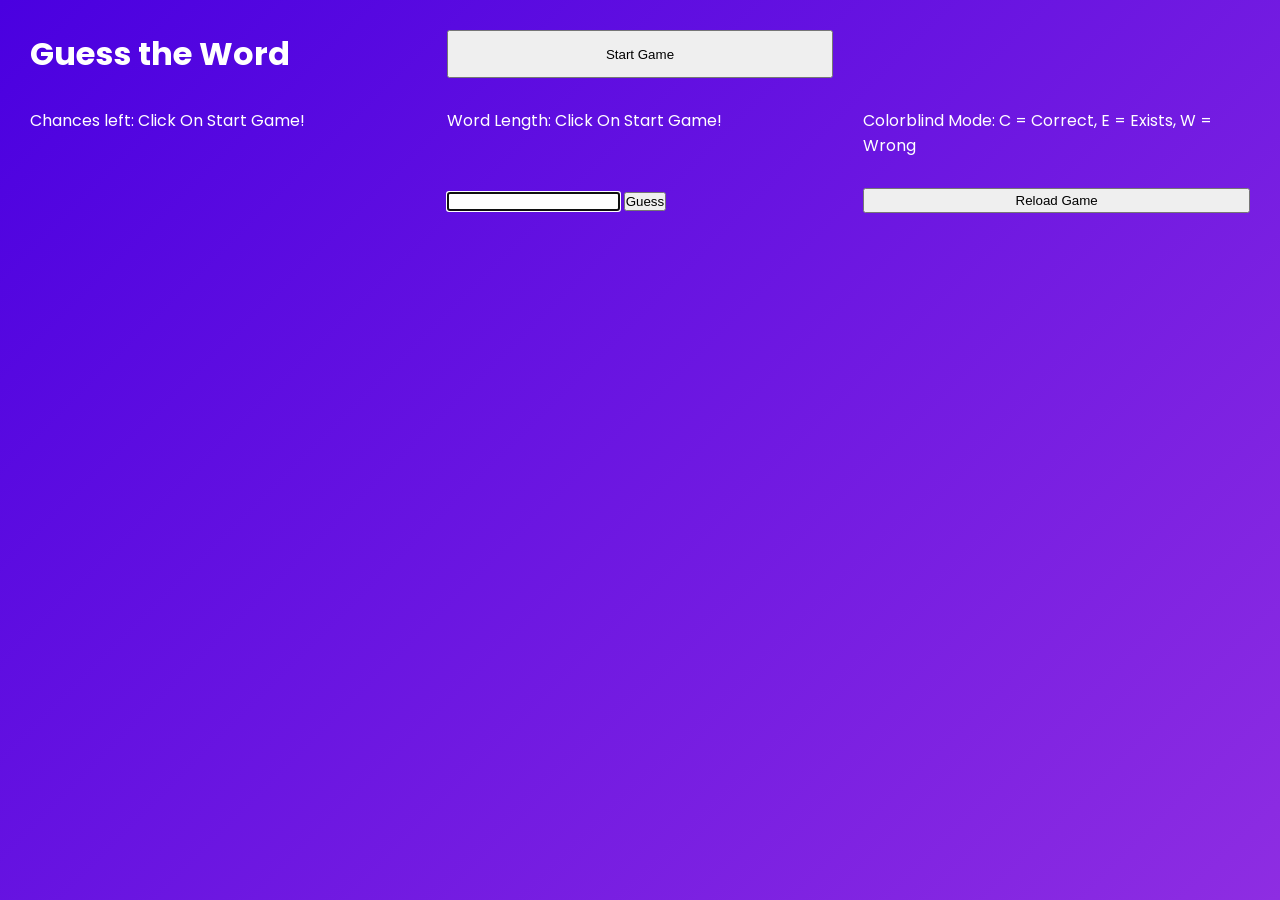
<file: index.htm>
<!DOCTYPE html>
<html lang="en">
<link rel="apple-touch-icon" sizes="180x180" href="favicon/apple-touch-icon.png">
<link rel="icon" type="image/png" sizes="32x32" href="favicon/favicon-32x32.png">
<link rel="icon" type="image/png" sizes="16x16" href="favicon/favicon-16x16.png">
<link rel="manifest" href="favicon/site.webmanifest">
<link rel="mask-icon" href="favicon/safari-pinned-tab.svg" color="#5bbad5">
<meta name="msapplication-TileColor" content="#00a300">
<meta name="theme-color" content="#ffffff">
<head>
    <meta charset="UTF-8">
    <meta name="viewport" content="width=device-width, initial-scale=1.0">
    <title>Guess the Word</title>
    <link rel="stylesheet" href="styles.css">
</head>
<body>
    <audio 
    id="startsound" 
    src="https://cdn.codechef.com/Learning/startsound.mp3"
    ></audio>
    
    <audio 
    id="endsuccesssound" 
    src="https://cdn.codechef.com/Learning/endsuccesssound.mp3"
    ></audio>
    
    <audio 
    id="endfailsound" 
    src="https://cdn.codechef.com/Learning/endfailsound.mp3"
    ></audio>

    <div class="container">
        <h1>Guess the Word</h1>
        <button id="start-button">Start Game</button>
        <div id="word-container"></div>
        <p>Chances left: <span id="chances">Click On Start Game!</span></p>
        <p>Word Length: <span id="length">Click On Start Game!</span></p>
        <div id="feedback"></div>
        <div id="history-container">
            <!-- <h3>History:</h3> -->
            <ul id="history-list"></ul>
        </div>
        <form id="guess-form">
            <input type="text" id="guess-input" required>
            <button id="submitButton" type="submit">Guess</button>
        </form>
        <!-- Reload Button -->
        <button id="reload-button">Reload Game</button>
    </div>
    <script src="https://code.jquery.com/jquery-3.6.0.min.js"></script>
    <script src="script.js"></script>
</body>
</html>
</file>
<file: styles.css>
/* Import Google Fonts */
@import url('https://fonts.googleapis.com/css2?family=Poppins:wght@300;400;500;600;700&display=swap');

/* CSS Variables for Theme Colors */
:root {
    --primary-gradient: linear-gradient(135deg, #4A00E0 0%, #8E2DE2 100%);
    --secondary-gradient: linear-gradient(135deg, #f093fb 0%, #f5576c 100%);
    --accent-gradient: linear-gradient(135deg, #4facfe 0%, #00f2fe 100%);
    --dark-gradient: linear-gradient(135deg, #2c3e50 0%, #3498db 100%);
    --success-color: #2ecc71;
    --warning-color: #f39c12;
    --error-color: #e74c3c;
    --text-light: #ffffff;
    --text-dark: #2c3e50;
    --glass-bg: rgba(255, 255, 255, 0.1);
    --glass-border: rgba(255, 255, 255, 0.2);
    --shadow-soft: 0 8px 32px rgba(0, 0, 0, 0.1);
    --shadow-strong: 0 12px 40px rgba(0, 0, 0, 0.2);
}

/* Dark Theme Variables */
body.dark {
    --primary-gradient: linear-gradient(135deg, rgba(49, 44, 0, 1.000) 0.000%, rgba(51, 47, 50, 1.000) 20.000%, rgba(44, 51, 119, 1.000) 40.000%, rgba(31, 56, 178, 1.000) 60.000%, rgba(17, 60, 204, 1.000) 100.000%);
    --secondary-gradient: linear-gradient(135deg, #8e44ad 0%, #3498db 100%);
    --glass-bg: rgba(0, 0, 0, 0.2);
    --glass-border: rgba(255, 255, 255, 0.1);
    --text-light: #ecf0f1;
    --text-dark: #ecf0f1;
}

/* Global Styles */
* {
    margin: 0;
    padding: 0;
    box-sizing: border-box;
}

body {
    font-family: 'Poppins', sans-serif;
    background: var(--primary-gradient);
    min-height: 100vh;
    color: var(--text-light);
    overflow-x: hidden;
    transition: all 0.3s ease;
}

/* Animated Background */
.background-animation {
    position: fixed;
    top: 0;
    left: 0;
    width: 100%;
    height: 100%;
    z-index: -1;
    overflow: hidden;
}

.floating-shapes {
    position: relative;
    width: 100%;
    height: 100%;
}

.shape {
    position: absolute;
    border-radius: 50%;
    opacity: 0.1;
    animation: float 6s ease-in-out infinite;
}

.shape-1 {
    width: 80px;
    height: 80px;
    background: var(--secondary-gradient);
    top: 10%;
    left: 10%;
    animation-delay: 0s;
}

.shape-2 {
    width: 120px;
    height: 120px;
    background: var(--accent-gradient);
    top: 60%;
    right: 10%;
    animation-delay: 2s;
}

.shape-3 {
    width: 60px;
    height: 60px;
    background: var(--warning-color);
    top: 30%;
    left: 70%;
    animation-delay: 4s;
}

.shape-4 {
    width: 100px;
    height: 100px;
    background: var(--success-color);
    bottom: 20%;
    left: 20%;
    animation-delay: 1s;
}

.shape-5 {
    width: 90px;
    height: 90px;
    background: var(--error-color);
    top: 20%;
    right: 30%;
    animation-delay: 3s;
}

@keyframes float {
    0%, 100% { transform: translateY(0px) rotate(0deg); }
    50% { transform: translateY(-20px) rotate(180deg); }
}

.glass-effect {
    background: var(--glass-bg);
    backdrop-filter: blur(10px);
    -webkit-backdrop-filter: blur(10px);
    border: 1px solid var(--glass-border);
    box-shadow: var(--shadow-soft);
    border-radius: 20px;
}

/* Top Navigation */
.top-nav {
    position: fixed;
    top: 20px;
    left: 50%;
    transform: translateX(-50%);
    width: 95%;
    max-width: 1200px;
    padding: 15px 30px;
    display: flex;
    justify-content: space-between;
    align-items: center;
    z-index: 100;
    animation: slideDown 0.8s ease;
}

.nav-left, .nav-right {
    display: flex;
    gap: 15px;
}

.nav-btn {
    background: transparent;
    border: 2px solid var(--glass-border);
    color: var(--text-light);
    padding: 12px 20px;
    border-radius: 25px;
    cursor: pointer;
    transition: all 0.3s ease;
    display: flex;
    align-items: center;
    gap: 8px;
    font-weight: 500;
}

.nav-btn:hover {
    background: var(--glass-bg);
    transform: translateY(-2px);
    box-shadow: var(--shadow-soft);
}

.logo-container {
    text-align: center;
}

.game-logo {
    font-size: 2.5rem;
    font-weight: 700;
    margin: 0;
    text-shadow: 2px 2px 4px rgba(0, 0, 0, 0.3);
}

.logo-text {
    background: var(--secondary-gradient);
    -webkit-background-clip: text;
    -webkit-text-fill-color: transparent;
    background-clip: text;
}

.logo-accent {
    background: var(--accent-gradient);
    -webkit-background-clip: text;
    -webkit-text-fill-color: transparent;
    background-clip: text;
}

/* Control Panel */
.control-panel {
    margin: 120px auto 30px;
    max-width: 1200px;
    padding: 25px;
    display: grid;
    grid-template-columns: repeat(auto-fit, minmax(200px, 1fr));
    gap: 20px;
    animation: fadeInUp 1s ease 0.2s both;
}

.control-group {
    text-align: center;
}

.control-label {
    display: block;
    margin-bottom: 10px;
    font-weight: 600;
    color: var(--text-light);
    font-size: 0.9rem;
}

.control-label i {
    margin-right: 8px;
    color: var(--warning-color);
}

.custom-select {
    width: 100%;
    padding: 12px 20px;
    background: rgba(195, 210, 248, 0.789);
    border: 2px solid var(--glass-border);
    border-radius: 15px;
    color: var(--text-dark);
    font-size: 1rem;
    cursor: pointer;
    transition: all 0.3s ease;
}

.custom-select:focus {
    outline: none;
    border-color: var(--accent-gradient);
    box-shadow: 0 0 20px rgba(79, 172, 254, 0.3);
}

.toggle-btn {
    width: 100%;
    padding: 12px 20px;
    background: var(--glass-bg);
    border: 2px solid var(--glass-border);
    border-radius: 15px;
    color: var(--text-light);
    cursor: pointer;
    transition: all 0.3s ease;
    display: flex;
    justify-content: space-between;
    align-items: center;
}

.toggle-btn.active {
    background: var(--success-color);
    border-color: var(--success-color);
}

.toggle-btn:hover {
    transform: translateY(-2px);
    box-shadow: var(--shadow-soft);
}

.toggle-status {
    font-weight: 700;
    font-size: 0.8rem;
}

/* Difficulty Selection */
.difficulty-container {
    max-width: 1200px;
    margin: 0 auto 20px;
    padding: 0 20px;
    animation: fadeInUp 1s ease 0.4s both;
}

.section-title {
    text-align: center;
    font-size: 1.5rem;
    font-weight: 600;
    margin-bottom: 20px;
    color: var(--text-light);
}

.section-title i {
    margin-right: 10px;
    color: var(--warning-color);
}

.difficulty-buttons {
    display: flex;
    justify-content: center;
    gap: 20px;
    flex-wrap: wrap;
}

.difficulty-btn {
    padding: 20px 30px;
    border: none;
    border-radius: 20px;
    cursor: pointer;
    transition: all 0.3s ease;
    min-width: 120px;
    text-align: center;
    font-weight: 600;
    position: relative;
    overflow: hidden;
}

.difficulty-btn::before {
    content: '';
    position: absolute;
    top: 0;
    left: -100%;
    width: 100%;
    height: 100%;
    background: linear-gradient(90deg, transparent, rgba(255, 255, 255, 0.2), transparent);
    transition: left 0.5s;
}

.difficulty-btn:hover::before {
    left: 100%;
}

.easy-btn {
    background: var(--success-color);
    color: white;
}

.medium-btn {
    background: var(--warning-color);
    color: white;
}

.hard-btn {
    background: var(--error-color);
    color: white;
}

.difficulty-btn:hover {
    transform: translateY(-5px);
    box-shadow: var(--shadow-strong);
}

.difficulty-btn.active {
    transform: scale(1.1);
    box-shadow: 0 0 30px rgba(255, 255, 255, 0.3);
}

.difficulty-btn i {
    display: block;
    font-size: 1.5rem;
    margin-bottom: 8px;
}

.difficulty-btn span {
    display: block;
    font-size: 1.1rem;
}

.difficulty-btn small {
    display: block;
    font-size: 0.8rem;
    opacity: 0.8;
    margin-top: 4px;
}

.button-row {
    display: flex;
    gap: 15px;
    justify-content: center;
    width: 100%;
}

/* Main Container */
.container {
    max-width: 1500px;
    margin: 0 auto 50px;
    padding: 30px;
    display: grid;
    grid-template-columns: 1fr 1fr 1fr;
    grid-template-rows: auto auto auto auto;
    gap: 30px;
    animation: fadeInUp 1s ease 0.6s both;
}

.column {
    display: flex;
    flex-direction: column;
    gap: 20px;
}

.game-header {
    text-align: center;
    margin-bottom: 0;
}

.start-btn {
    background: var(--secondary-gradient);
    border: none;
    padding: 20px 40px;
    border-radius: 50px;
    color: white;
    font-size: 1.2rem;
    font-weight: 600;
    cursor: pointer;
    transition: all 0.3s ease;
    position: relative;
    overflow: hidden;
    margin-bottom: 20px;
    box-shadow: var(--shadow-soft);
}

.start-btn:hover {
    transform: translateY(-3px);
    box-shadow: var(--shadow-strong);
}

.start-btn:active {
    transform: translateY(0);
}

.btn-glow {
    position: absolute;
    top: 0;
    left: -100%;
    width: 100%;
    height: 100%;
    background: linear-gradient(90deg, transparent, rgba(255, 255, 255, 0.4), transparent);
    transition: left 0.6s;
}

.start-btn:hover .btn-glow {
    left: 100%;
}

.game-stats {
    display: flex;
    justify-content: space-around;
    margin: 15px 0;
    flex-wrap: wrap;
    gap: 10px;
}

.stat-item {
    background: var(--glass-bg);
    padding: 10px 15px;
    border-radius: 15px;
    border: 1px solid var(--glass-border);
    min-width: 100px;
    text-align: center;
}

.stat-item i {
    margin-right: 8px;
    color: var(--warning-color);
}

.timer-value, .chances-value, .length-value {
    font-weight: 700;
    color: var(--accent-gradient);
}

.hint-btn {
    background: var(--warning-color);
    border: none;
    padding: 15px 25px;
    border-radius: 25px;
    color: white;
    font-weight: 600;
    cursor: pointer;
    transition: all 0.3s ease;
    margin: 0 10px;
}

.hint-btn:hover:not(:disabled) {
    background: #e67e22;
    transform: translateY(-2px);
}

.hint-btn:disabled {
    opacity: 0.5;
    cursor: not-allowed;
}

/* Word Display */
.word-display-container {
    grid-column: 1 / -1;
    margin: 0;
}

.word-container {
    display: flex;
    justify-content: center;
    gap: 8px;
    margin: 10px 0;
    flex-wrap: wrap;
}

.letter {
    width: 45px;
    height: 45px;
    display: flex;
    align-items: center;
    justify-content: center;
    font-size: 1.3rem;
    font-weight: 700;
    border-radius: 12px;
    background: var(--glass-bg);
    border: 2px solid var(--glass-border);
    color: var(--text-light);
    transition: all 0.4s ease;
    position: relative;
    overflow: hidden;
}

.letter::before {
    content: '';
    position: absolute;
    top: 0;
    left: 0;
    width: 100%;
    height: 100%;
    background: linear-gradient(45deg, transparent 30%, rgba(255, 255, 255, 0.1) 50%, transparent 70%);
    transform: translateX(-100%);
    transition: transform 0.6s;
}

.letter:hover::before {
    transform: translateX(100%);
}

.letter.animate {
    animation: letterFlip 0.6s ease forwards;
}

@keyframes letterFlip {
    0% { transform: rotateY(0); }
    50% { transform: rotateY(90deg); }
    100% { transform: rotateY(0); }
}

.letter.correct {
    background: var(--success-color);
    border-color: var(--success-color);
    color: white;
    box-shadow: 0 0 20px rgba(46, 204, 113, 0.5);
}

.letter.exists {
    background: var(--warning-color);
    border-color: var(--warning-color);
    color: white;
    box-shadow: 0 0 20px rgba(243, 156, 18, 0.5);
}

.letter.wrong {
    background: var(--error-color);
    border-color: var(--error-color);
    color: white;
    box-shadow: 0 0 20px rgba(231, 76, 60, 0.5);
}

/* Feedback Section */
.feedback-section {
    grid-column: 1 / -1;
    margin: 0;
}

.result-message {
    font-size: 1.3rem;
    font-weight: 600;
    padding: 20px;
    border-radius: 15px;
    background: var(--glass-bg);
    border: 1px solid var(--glass-border);
    animation: bounceIn 0.6s ease;
}

@keyframes bounceIn {
    0% { transform: scale(0.3); opacity: 0; }
    50% { transform: scale(1.05); }
    70% { transform: scale(0.9); }
    100% { transform: scale(1); opacity: 1; }
}

/* Input Form */
.guess-form {
    grid-column: 1 / -1;
    margin: 0;
}

.input-container {
    display: flex;
    gap: 15px;
    justify-content: center;
    align-items: center;
}

.guess-input {
    flex: 1;
    max-width: 300px;
    padding: 15px 20px;
    font-size: 1.2rem;
    text-align: center;
    background: var(--glass-bg);
    border: 2px solid var(--glass-border);
    border-radius: 15px;
    color: var(--text-light);
    text-transform: uppercase;
    font-weight: 600;
    transition: all 0.3s ease;
}

.guess-input:focus {
    outline: none;
    border-color: var(--accent-gradient);
    box-shadow: 0 0 25px rgba(79, 172, 254, 0.3);
}

.guess-input::placeholder {
    color: rgba(255, 255, 255, 0.5);
    text-transform: none;
}

.submit-btn {
    padding: 15px 20px;
    background: var(--accent-gradient);
    border: none;
    border-radius: 15px;
    color: white;
    font-size: 1.2rem;
    cursor: pointer;
    transition: all 0.3s ease;
}

.submit-btn:hover {
    transform: translateY(-2px);
    box-shadow: var(--shadow-soft);
}

/* Virtual Keyboard */
.keyboard-container {
    grid-column: 1 / -1;
    margin: 0;
    margin: 20px 0;
    opacity: 1;
    transition: opacity 0.3s ease;
}

.keyboard-container .key {
    display: inline-block;
    width: 35px;
    height: 45px;
    margin: 2px;
    background: var(--glass-bg);
    border: 2px solid var(--glass-border);
    border-radius: 10px;
    color: var(--text-light);
    font-weight: 600;
    font-size: 1rem;
    cursor: pointer;
    transition: all 0.3s ease;
    display: flex;
    align-items: center;
    justify-content: center;
    position: relative;
    overflow: hidden;
}

.keyboard-container .key::before {
    content: '';
    position: absolute;
    top: 0;
    left: 0;
    width: 100%;
    height: 100%;
    background: linear-gradient(45deg, transparent, rgba(255, 255, 255, 0.1), transparent);
    transform: translateX(-100%);
    transition: transform 0.3s;
}

.keyboard-container .key:hover::before {
    transform: translateX(100%);
}

.keyboard-container .key:hover {
    transform: translateY(-3px);
    box-shadow: var(--shadow-soft);
}

.keyboard-container .key.correct {
    background: var(--success-color);
    border-color: var(--success-color);
    color: white;
}

.keyboard-container .key.exists {
    background: var(--warning-color);
    border-color: var(--warning-color);
    color: white;
}

.keyboard-container .key.wrong {
    background: var(--error-color);
    border-color: var(--error-color);
    color: white;
}

.keyboard-row {
    display: flex;
    justify-content: center;
    margin: 3px 0;
    gap: 3px;
}

.keyboard-container.disabled .key {
    opacity: 0.5;
    pointer-events: none;
}

/* Action Buttons */
.action-buttons {
    grid-column: 1 / -1;
    margin: 0;
}

.action-btn {
    background: var(--glass-bg);
    border: 2px solid var(--glass-border);
    padding: 15px 25px;
    border-radius: 25px;
    color: var(--text-light);
    font-weight: 600;
    cursor: pointer;
    transition: all 0.3s ease;
    margin: 0 10px;
}

.action-btn:hover {
    background: var(--secondary-gradient);
    transform: translateY(-3px);
    box-shadow: var(--shadow-strong);
}

.action-btn i {
    margin-right: 8px;
}

/* Statistics Panel */
.stats-panel {
    background: var(--glass-bg);
    border: 1px solid var(--glass-border);
    border-radius: 20px;
    padding: 25px;
    margin: 30px 0;
    text-align: center;
}

.stats-panel,
.quote-section {
    grid-column: 1;
}

/* Right Column Items */
.definition-panel,
.heatmap-section,
.history-section {
    grid-column: 2;
}

/* Adjust heights to match content */
.stats-panel,
.definition-panel,
.heatmap-section,
.history-section,
.quote-section {
    height: fit-content;
    margin: 0;
}

.stats-panel,
.quote-section,
.game-controls,
.heatmap-section,
.history-section,
.feedback-section,
.definition-panel {
    background: var(--glass-bg);
    border: 1px solid var(--glass-border);
    border-radius: 20px;
    padding: 25px;
    margin: 0;
}

.panel-title {
    font-size: 1.3rem;
    font-weight: 600;
    margin-bottom: 15px;
    color: var(--text-light);
}

.panel-title i {
    margin-right: 10px;
    color: var(--accent-gradient);
}

.stats-content {
    font-size: 1.1rem;
    color: var(--text-light);
}

.streak-hot {
    animation: pulse 1.5s infinite;
    color: #ff6b35;
    font-size: 1.2em;
    text-shadow: 0 0 10px rgba(255, 107, 53, 0.5);
}

@media (max-width: 1024px) {
    .container {
        grid-template-columns: 1fr;
    }
    
    .stats-panel,
    .definition-panel,
    .heatmap-section,
    .history-section,
    .quote-section {
        grid-column: 1 / -1;
    }
}

@media (max-width: 1200px) {
    .container {
        grid-template-columns: 1fr 1fr;
    }
    
    .column:last-child {
        grid-column: 1 / -1;
    }
}

@media (max-width: 768px) {
    .container {
        grid-template-columns: 1fr;
    }
    
    .column {
        grid-column: 1 / -1;
    }
}

@keyframes pulse {
    0% { transform: scale(1); opacity: 1; }
    50% { transform: scale(1.1); opacity: 0.8; }
    100% { transform: scale(1); opacity: 1; }
}

/* Quote Section */
.quote-section {
    background: var(--glass-bg);
    border: 1px solid var(--glass-border);
    border-radius: 20px;
    padding: 25px;
    margin: 30px 0;
    text-align: center;
    position: relative;
    overflow: hidden;
}

.quote-section::before {
    content: '"';
    position: absolute;
    top: -10px;
    left: 20px;
    font-size: 4rem;
    color: var(--accent-gradient);
    opacity: 0.3;
    font-family: serif;
}

.daily-quote {
    font-style: italic;
    font-size: 1.1rem;
    color: var(--text-light);
    line-height: 1.6;
}

/* Definition Panel */
.definition-panel {
    background: var(--glass-bg);
    border: 1px solid var(--glass-border);
    border-radius: 20px;
    padding: 25px;
    margin: 30px 0;
    animation: slideInUp 0.6s ease;
}

@keyframes slideInUp {
    from {
        transform: translateY(30px);
        opacity: 0;
    }
    to {
        transform: translateY(0);
        opacity: 1;
    }
}

/* Heatmap Section */
.heatmap-section {
    background: var(--glass-bg);
    border: 1px solid var(--glass-border);
    border-radius: 20px;
    padding: 25px;
    margin: 30px 0;
}

.heatmap-container {
    display: flex;
    flex-wrap: wrap;
    justify-content: center;
    gap: 10px;
    margin-top: 15px;
}

.heat-bar {
    width: 45px;
    height: 60px;
    border-radius: 10px;
    display: flex;
    flex-direction: column;
    align-items: center;
    justify-content: center;
    font-weight: 600;
    font-size: 0.9rem;
    transition: all 0.3s ease;
    cursor: pointer;
    position: relative;
    overflow: hidden;
}

.heat-bar::before {
    content: '';
    position: absolute;
    top: 0;
    left: 0;
    width: 100%;
    height: 100%;
    background: linear-gradient(45deg, transparent, rgba(255, 255, 255, 0.2), transparent);
    transform: translateY(-100%);
    transition: transform 0.4s;
}

.heat-bar:hover::before {
    transform: translateY(100%);
}

.heat-bar:hover {
    transform: translateY(-5px);
    box-shadow: var(--shadow-soft);
}

.heat-bar.low {
    background: linear-gradient(135deg, #dfe6e9, #b2bec3);
    color: #2d3436;
}

.heat-bar.mid {
    background: linear-gradient(135deg, #74b9ff, #0984e3);
    color: white;
}

.heat-bar.high {
    background: linear-gradient(135deg, #fd79a8, #e84393);
    color: white;
}

/* History Section */
.history-section {
    background: var(--glass-bg);
    border: 1px solid var(--glass-border);
    border-radius: 20px;
    padding: 25px;
    margin: 30px 0;
}

.history-list li {
    display: flex;
    justify-content: center;
    gap: 5px;
    margin-bottom: 10px;
    padding: 5px;
    background: rgba(255, 255, 255, 0.05);
    border-radius: 8px;
}

.history-list .letter {
    width: 40px;
    height: 40px;
    font-size: 1.2rem;
}

@keyframes fadeInLeft {
    from {
        transform: translateX(-30px);
        opacity: 0;
    }
    to {
        transform: translateX(0);
        opacity: 1;
    }
}

.history-list .letter {
    width: 35px;
    height: 35px;
    font-size: 1.2rem;
    margin: 0 3px;
}

/* Modal Styles */
.modal {
    position: fixed;
    top: 0;
    left: 0;
    width: 100%;
    height: 100%;
    background: rgba(0, 0, 0, 0.8);
    display: flex;
    justify-content: center;
    align-items: center;
    z-index: 1000;
    backdrop-filter: blur(5px);
    animation: fadeIn 0.3s ease;
}

@keyframes fadeIn {
    from { opacity: 0; }
    to { opacity: 1; }
}

.modal-content {
    max-width: 400px;
    width: 90%;
    padding: 40px;
    text-align: center;
    animation: modalSlideIn 0.4s ease;
}

@keyframes modalSlideIn {
    from {
        transform: translateY(-50px);
        opacity: 0;
    }
    to {
        transform: translateY(0);
        opacity: 1;
    }
}

.modal-header {
    margin-bottom: 25px;
}

.modal-header i {
    font-size: 2rem;
    color: var(--accent-gradient);
    margin-bottom: 10px;
}

.modal-header h3 {
    font-size: 1.5rem;
    color: var(--text-light);
    margin: 0;
}

.input-group {
    position: relative;
    margin: 25px 0;
}

.input-group input {
    width: 100%;
    padding: 15px 20px;
    font-size: 1.2rem;
    text-align: center;
    background: transparent;
    border: none;
    border-bottom: 2px solid var(--glass-border);
    color: var(--text-light);
    text-transform: uppercase;
    font-weight: 600;
    transition: all 0.3s ease;
}

.input-group input:focus {
    outline: none;
    border-bottom-color: var(--accent-gradient);
}

.input-group input::placeholder {
    color: rgba(255, 255, 255, 0.5);
    text-transform: none;
}

.input-underline {
    position: absolute;
    bottom: 0;
    left: 50%;
    width: 0;
    height: 2px;
    background: var(--accent-gradient);
    transition: all 0.3s ease;
    transform: translateX(-50%);
}

.input-group input:focus + .input-underline {
    width: 100%;
}

.modal-buttons {
    display: flex;
    gap: 15px;
    justify-content: center;
    margin-top: 30px;
}

.btn-primary {
    background: var(--success-color);
    border: none;
    padding: 15px 25px;
    border-radius: 25px;
    color: white;
    font-weight: 600;
    cursor: pointer;
    transition: all 0.3s ease;
}

.btn-primary:hover {
    background: #27ae60;
    transform: translateY(-2px);
    box-shadow: var(--shadow-soft);
}

.btn-secondary {
    background: transparent;
    border: 2px solid var(--glass-border);
    padding: 13px 25px;
    border-radius: 25px;
    color: var(--text-light);
    font-weight: 600;
    cursor: pointer;
    transition: all 0.3s ease;
}

.btn-secondary:hover {
    background: var(--error-color);
    border-color: var(--error-color);
    transform: translateY(-2px);
}

/* Animations */
@keyframes slideDown {
    from {
        transform: translateX(-50%) translateY(-100%);
        opacity: 0;
    }
    to {
        transform: translateX(-50%) translateY(0);
        opacity: 1;
    }
}

@keyframes fadeInUp {
    from {
        transform: translateY(30px);
        opacity: 0;
    }
    to {
        transform: translateY(0);
        opacity: 1;
    }
}

/* Responsive Design */
@media (max-width: 768px) {
    .top-nav {
        width: 95%;
        padding: 15px 20px;
        flex-direction: column;
        gap: 15px;
    }
    
    .nav-left, .nav-right {
        justify-content: center;
    }
    
    .game-logo {
        font-size: 2rem;
    }
    
    .control-panel {
        grid-template-columns: 1fr;
        margin-top: 180px;
    }
    
    .difficulty-buttons {
        flex-direction: column;
        align-items: center;
    }
    
    .game-stats {
        flex-direction: column;
        gap: 10px;
    }
    
    .container {
        padding: 20px;
    }
    
    .word-container {
        gap: 5px;
    }
    
    .letter {
        width: 40px;
        height: 40px;
        font-size: 1.2rem;
    }
    
    .input-container {
        flex-direction: column;
        gap: 15px;
    }
    
    .guess-input {
        max-width: 100%;
    }
}

@media (max-width: 480px) {
    .game-logo {
        font-size: 1.5rem;
    }
    
    .letter {
        width: 35px;
        height: 35px;
        font-size: 1rem;
    }
    
    .keyboard-container .key {
        width: 35px;
        height: 45px;
        font-size: 0.9rem;
    }
    
    .modal-content {
        padding: 30px 20px;
    }
}

/* Dark theme specific adjustments */
body.dark .custom-select {
    background: rgba(0, 0, 0, 0.3);
}

body.dark .guess-input {
    background: rgba(0, 0, 0, 0.3);
}

body.dark .keyboard-container .key {
    background: rgba(0, 0, 0, 0.3);
}

/* Loading animation for start button */
.start-btn.loading {
    pointer-events: none;
}

.start-btn.loading::after {
    content: '';
    position: absolute;
    top: 50%;
    left: 50%;
    width: 20px;
    height: 20px;
    margin: -10px 0 0 -10px;
    border: 2px solid transparent;
    border-top: 2px solid white;
    border-radius: 50%;
    animation: spin 1s linear infinite;
}

@keyframes spin {
    0% { transform: rotate(0deg); }
    100% { transform: rotate(360deg); }
}

/* Game Header */
.game-header {
    display: flex;
    flex-direction: column;
    align-items: center;
    gap: 15px;
    text-align: center;
}

/* Game Controls */
.game-controls {
    display: flex;
    flex-direction: column;
    gap: 20px;
}

.action-buttons {
    display: flex;
    justify-content: flex-start;
    margin: 0;
}

/* Adjust word display */
.word-display-container {
    margin: 0;
}

/* Right column sections */
.heatmap-section,
.history-section {
    margin-top: 20px;
}

/* Responsive adjustments */
@media (max-width: 1024px) {
    .container {
        grid-template-columns: 1fr;
    }
    
    .left-column, .right-column {
        gap: 15px;
    }
}

@media (max-width: 768px) {
    .game-header {
        flex-direction: column;
    }
    
    .game-stats {
        flex-direction: row;
        flex-wrap: wrap;
        justify-content: center;
    }
    
    .input-container {
        flex-direction: row;
    }
}

@media (max-width: 480px) {
    .action-buttons {
        justify-content: center;
    }
    
    .input-container {
        flex-direction: column;
    }
    
    .submit-btn {
        width: 100%;
    }
}

.developer-credit {
    position: fixed;
    bottom: 20px;
    right: 20px;
    padding: 12px 18px;
    border-radius: 14px;
    background: rgba(255, 255, 255, 0.06);
    backdrop-filter: blur(12px);
    -webkit-backdrop-filter: blur(12px);
    border: 1px solid rgba(255, 255, 255, 0.15);
    font-size: 1.6rem;
    font-family: 'Poppins', sans-serif;
    color: #e0e0e0;
    opacity: 0.75;
    box-shadow: 0 4px 12px rgba(0, 0, 0, 0.25);
    z-index: 100;
    transition: all 0.3s ease;
    letter-spacing: 0.4px;
}

.developer-credit:hover {
    opacity: 1;
    transform: translateY(-2px) scale(1.015);
    box-shadow: 0 6px 18px rgba(255, 193, 111, 0.35);
}

.explorer-signature {
    font-family: 'Georgia', 'Times New Roman', serif;
    font-weight: 500;
    font-size: 1.6rem;
    color: #f3f3f3;
    letter-spacing: 0.5px;
}

.eccentric {
    font-weight: 700;
    font-family: 'Georgia', 'Times New Roman', serif;
    background: linear-gradient(90deg, #fcb045, #fd1d1d, #833ab4);
    -webkit-background-clip: text;
    background-clip: text;
    -webkit-text-fill-color: transparent;
    display: inline-block;
    background-size: 200% auto;
    animation: shimmerText 4s ease infinite;
}

@keyframes shimmerText {
    0% { background-position: 0% center; }
    100% { background-position: 200% center; }
}
</file>
